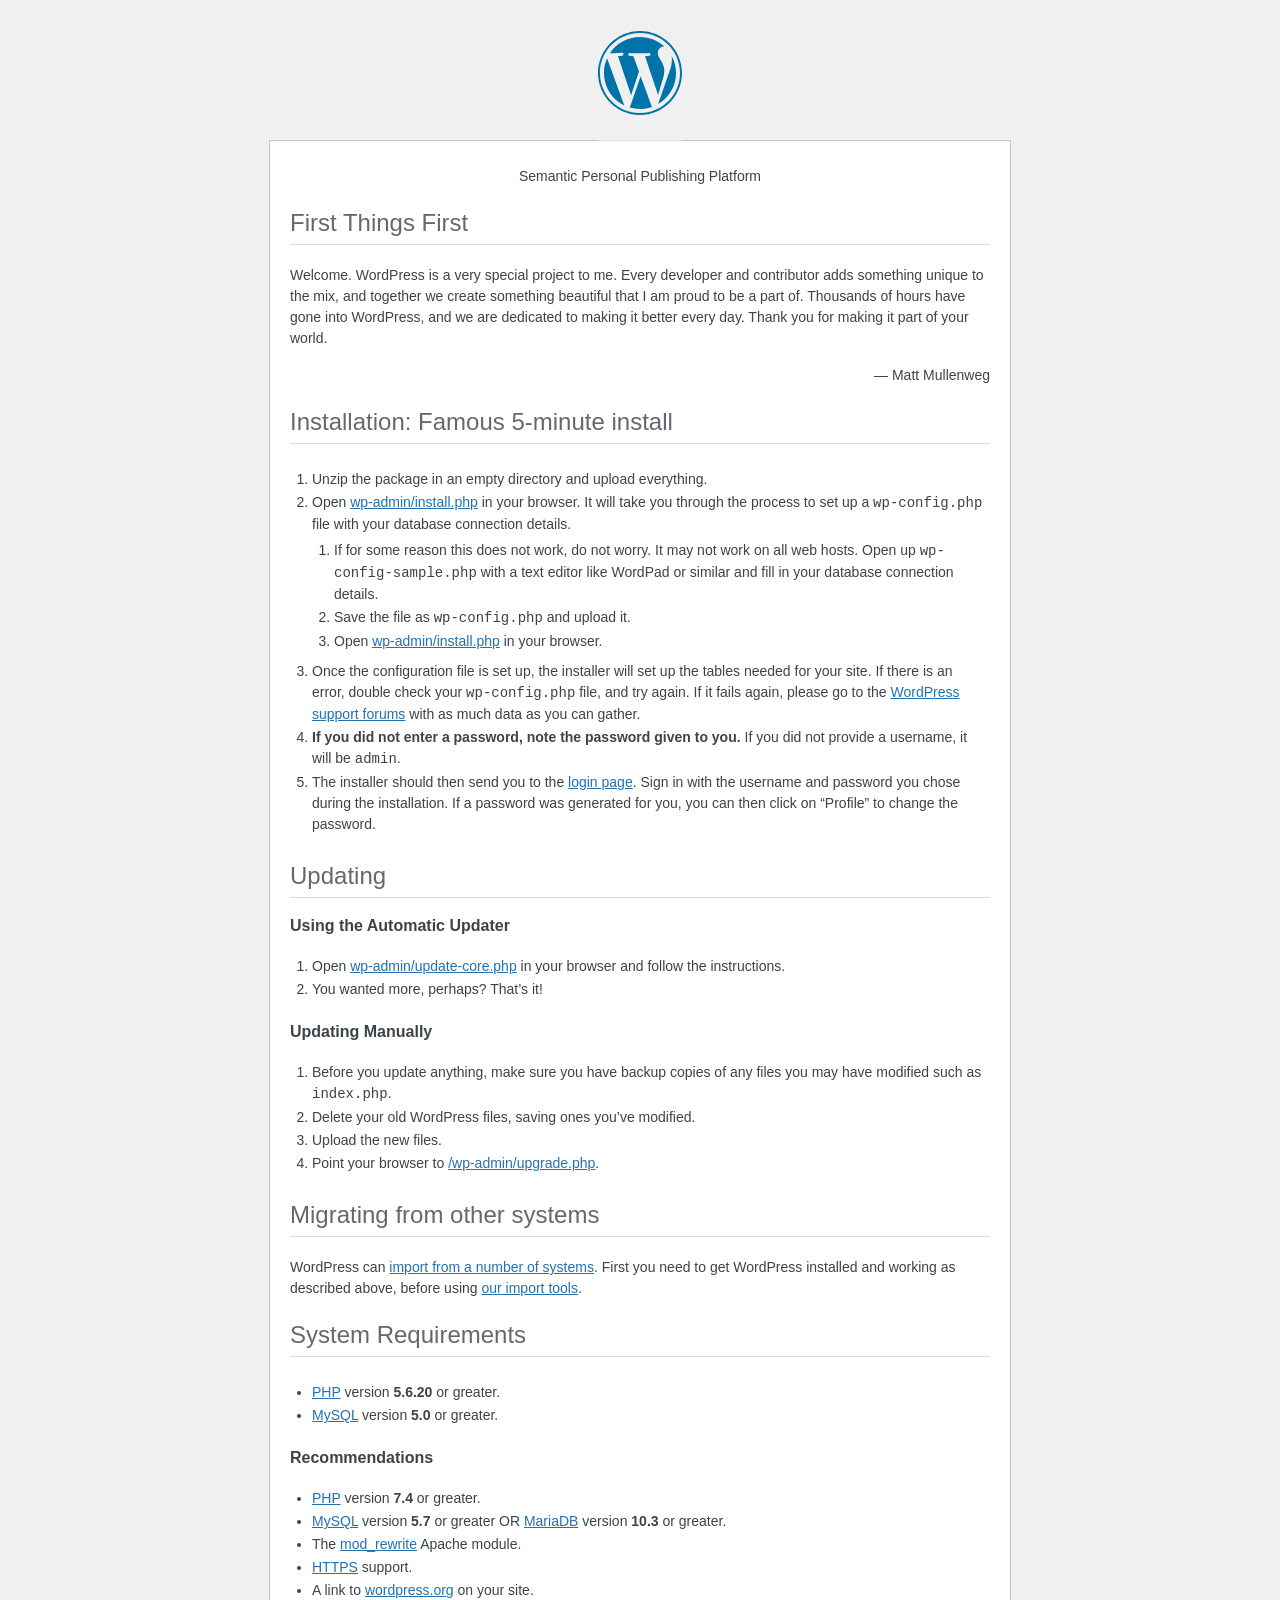
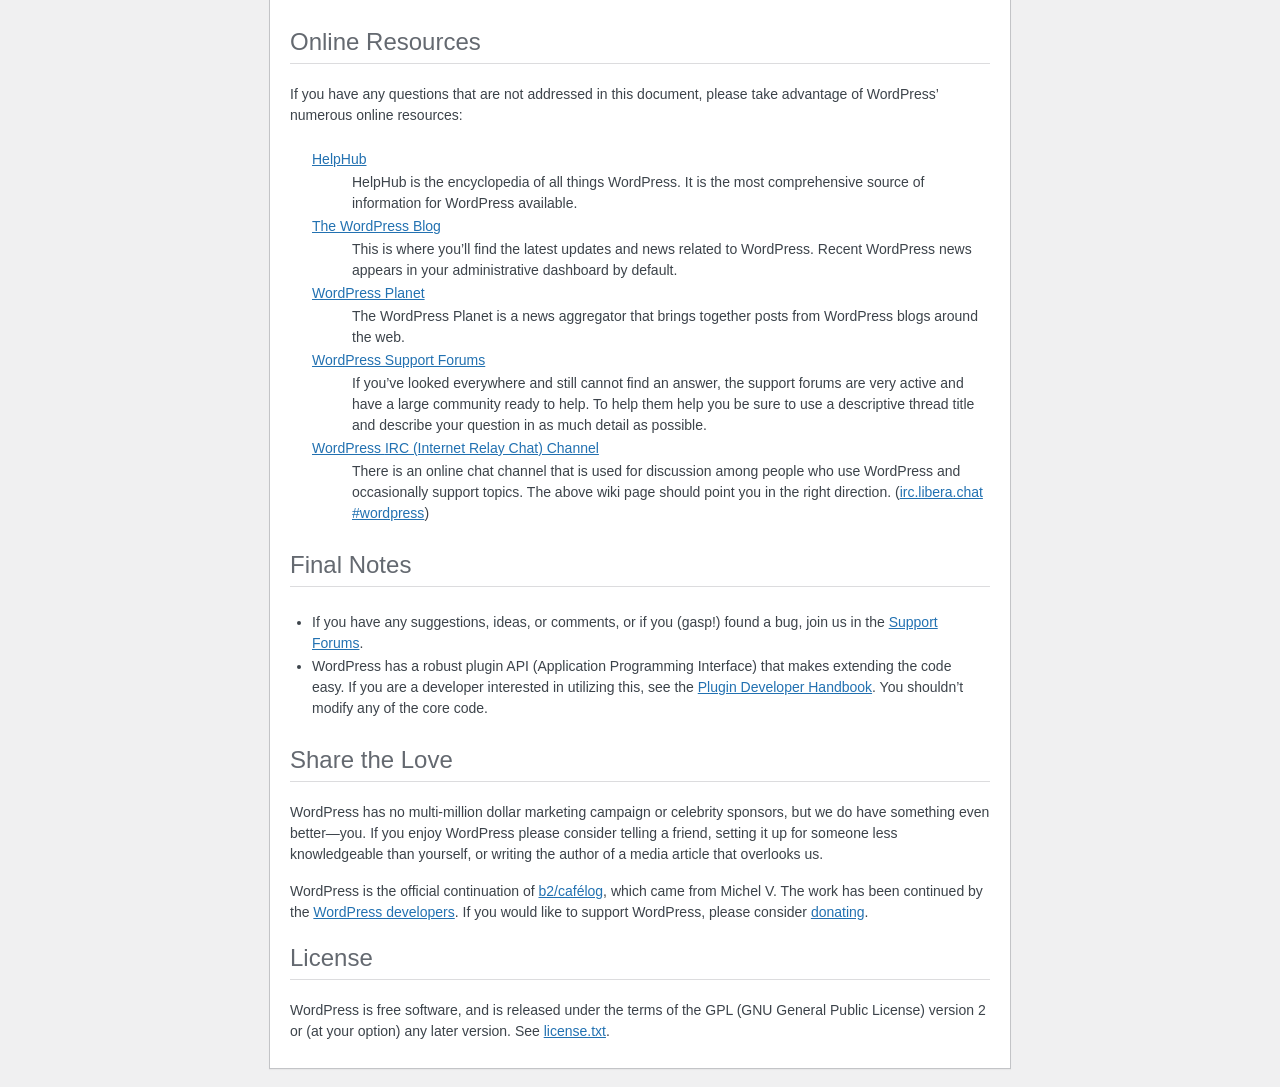
<file: wordpress/readme.html>
<!DOCTYPE html>
<html lang="en">
<head>
	<meta name="viewport" content="width=device-width" />
	<meta http-equiv="Content-Type" content="text/html; charset=utf-8" />
	<title>WordPress &#8250; ReadMe</title>
	<link rel="stylesheet" href="wp-admin/css/install.css?ver=20100228" type="text/css" />
</head>
<body>
<h1 id="logo">
	<a href="https://wordpress.org/"><img alt="WordPress" src="wp-admin/images/wordpress-logo.png" /></a>
</h1>
<p style="text-align: center">Semantic Personal Publishing Platform</p>

<h2>First Things First</h2>
<p>Welcome. WordPress is a very special project to me. Every developer and contributor adds something unique to the mix, and together we create something beautiful that I am proud to be a part of. Thousands of hours have gone into WordPress, and we are dedicated to making it better every day. Thank you for making it part of your world.</p>
<p style="text-align: right">&#8212; Matt Mullenweg</p>

<h2>Installation: Famous 5-minute install</h2>
<ol>
	<li>Unzip the package in an empty directory and upload everything.</li>
	<li>Open <span class="file"><a href="wp-admin/install.php">wp-admin/install.php</a></span> in your browser. It will take you through the process to set up a <code>wp-config.php</code> file with your database connection details.
		<ol>
			<li>If for some reason this does not work, do not worry. It may not work on all web hosts. Open up <code>wp-config-sample.php</code> with a text editor like WordPad or similar and fill in your database connection details.</li>
			<li>Save the file as <code>wp-config.php</code> and upload it.</li>
			<li>Open <span class="file"><a href="wp-admin/install.php">wp-admin/install.php</a></span> in your browser.</li>
		</ol>
	</li>
	<li>Once the configuration file is set up, the installer will set up the tables needed for your site. If there is an error, double check your <code>wp-config.php</code> file, and try again. If it fails again, please go to the <a href="https://wordpress.org/support/forums/">WordPress support forums</a> with as much data as you can gather.</li>
	<li><strong>If you did not enter a password, note the password given to you.</strong> If you did not provide a username, it will be <code>admin</code>.</li>
	<li>The installer should then send you to the <a href="wp-login.php">login page</a>. Sign in with the username and password you chose during the installation. If a password was generated for you, you can then click on &#8220;Profile&#8221; to change the password.</li>
</ol>

<h2>Updating</h2>
<h3>Using the Automatic Updater</h3>
<ol>
	<li>Open <span class="file"><a href="wp-admin/update-core.php">wp-admin/update-core.php</a></span> in your browser and follow the instructions.</li>
	<li>You wanted more, perhaps? That&#8217;s it!</li>
</ol>

<h3>Updating Manually</h3>
<ol>
	<li>Before you update anything, make sure you have backup copies of any files you may have modified such as <code>index.php</code>.</li>
	<li>Delete your old WordPress files, saving ones you&#8217;ve modified.</li>
	<li>Upload the new files.</li>
	<li>Point your browser to <span class="file"><a href="wp-admin/upgrade.php">/wp-admin/upgrade.php</a>.</span></li>
</ol>

<h2>Migrating from other systems</h2>
<p>WordPress can <a href="https://wordpress.org/documentation/article/importing-content/">import from a number of systems</a>. First you need to get WordPress installed and working as described above, before using <a href="wp-admin/import.php">our import tools</a>.</p>

<h2>System Requirements</h2>
<ul>
	<li><a href="https://secure.php.net/">PHP</a> version <strong>5.6.20</strong> or greater.</li>
	<li><a href="https://www.mysql.com/">MySQL</a> version <strong>5.0</strong> or greater.</li>
</ul>

<h3>Recommendations</h3>
<ul>
	<li><a href="https://secure.php.net/">PHP</a> version <strong>7.4</strong> or greater.</li>
	<li><a href="https://www.mysql.com/">MySQL</a> version <strong>5.7</strong> or greater OR <a href="https://mariadb.org/">MariaDB</a> version <strong>10.3</strong> or greater.</li>
	<li>The <a href="https://httpd.apache.org/docs/2.2/mod/mod_rewrite.html">mod_rewrite</a> Apache module.</li>
	<li><a href="https://wordpress.org/news/2016/12/moving-toward-ssl/">HTTPS</a> support.</li>
	<li>A link to <a href="https://wordpress.org/">wordpress.org</a> on your site.</li>
</ul>

<h2>Online Resources</h2>
<p>If you have any questions that are not addressed in this document, please take advantage of WordPress&#8217; numerous online resources:</p>
<dl>
	<dt><a href="https://wordpress.org/documentation/">HelpHub</a></dt>
		<dd>HelpHub is the encyclopedia of all things WordPress. It is the most comprehensive source of information for WordPress available.</dd>
	<dt><a href="https://wordpress.org/news/">The WordPress Blog</a></dt>
		<dd>This is where you&#8217;ll find the latest updates and news related to WordPress. Recent WordPress news appears in your administrative dashboard by default.</dd>
	<dt><a href="https://planet.wordpress.org/">WordPress Planet</a></dt>
		<dd>The WordPress Planet is a news aggregator that brings together posts from WordPress blogs around the web.</dd>
	<dt><a href="https://wordpress.org/support/forums/">WordPress Support Forums</a></dt>
		<dd>If you&#8217;ve looked everywhere and still cannot find an answer, the support forums are very active and have a large community ready to help. To help them help you be sure to use a descriptive thread title and describe your question in as much detail as possible.</dd>
	<dt><a href="https://make.wordpress.org/support/handbook/appendix/other-support-locations/introduction-to-irc/">WordPress <abbr>IRC</abbr> (Internet Relay Chat) Channel</a></dt>
		<dd>There is an online chat channel that is used for discussion among people who use WordPress and occasionally support topics. The above wiki page should point you in the right direction. (<a href="https://web.libera.chat/#wordpress">irc.libera.chat #wordpress</a>)</dd>
</dl>

<h2>Final Notes</h2>
<ul>
	<li>If you have any suggestions, ideas, or comments, or if you (gasp!) found a bug, join us in the <a href="https://wordpress.org/support/forums/">Support Forums</a>.</li>
	<li>WordPress has a robust plugin <abbr>API</abbr> (Application Programming Interface) that makes extending the code easy. If you are a developer interested in utilizing this, see the <a href="https://developer.wordpress.org/plugins/">Plugin Developer Handbook</a>. You shouldn&#8217;t modify any of the core code.</li>
</ul>

<h2>Share the Love</h2>
<p>WordPress has no multi-million dollar marketing campaign or celebrity sponsors, but we do have something even better&#8212;you. If you enjoy WordPress please consider telling a friend, setting it up for someone less knowledgeable than yourself, or writing the author of a media article that overlooks us.</p>

<p>WordPress is the official continuation of <a href="https://cafelog.com/">b2/caf&#233;log</a>, which came from Michel V. The work has been continued by the <a href="https://wordpress.org/about/">WordPress developers</a>. If you would like to support WordPress, please consider <a href="https://wordpress.org/donate/">donating</a>.</p>

<h2>License</h2>
<p>WordPress is free software, and is released under the terms of the <abbr>GPL</abbr> (GNU General Public License) version 2 or (at your option) any later version. See <a href="license.txt">license.txt</a>.</p>

</body>
</html>
</file>
<file: wordpress/wp-admin/css/install.css>
html {
	background: #f0f0f1;
	margin: 0 20px;
}

body {
	background: #fff;
	border: 1px solid #c3c4c7;
	color: #3c434a;
	font-family: -apple-system, BlinkMacSystemFont, "Segoe UI", Roboto, Oxygen-Sans, Ubuntu, Cantarell, "Helvetica Neue", sans-serif;
	margin: 140px auto 25px;
	padding: 20px 20px 10px;
	max-width: 700px;
	-webkit-font-smoothing: subpixel-antialiased;
	box-shadow: 0 1px 1px rgba(0, 0, 0, 0.04);
}

a {
	color: #2271b1;
}

a:hover,
a:active {
	color: #135e96;
}

a:focus {
	color: #043959;
	box-shadow:
		0 0 0 1px #4f94d4,
		0 0 2px 1px rgba(79, 148, 212, 0.8);
}

h1, h2 {
	border-bottom: 1px solid #dcdcde;
	clear: both;
	color: #646970;
	font-size: 24px;
	padding: 0 0 7px;
	font-weight: 400;
}

h3 {
	font-size: 16px;
}

p, li, dd, dt {
	padding-bottom: 2px;
	font-size: 14px;
	line-height: 1.5;
}

code, .code {
	font-family: Consolas, Monaco, monospace;
}

ul, ol, dl {
	padding: 5px 5px 5px 22px;
}

a img {
	border: 0
}
abbr {
	border: 0;
	font-variant: normal;
}

fieldset {
	border: 0;
	padding: 0;
	margin: 0;
}

label {
	cursor: pointer;
}

#logo {
	margin: -130px auto 25px;
	padding: 0 0 25px;
	width: 84px;
	height: 84px;
	overflow: hidden;
	background-image: url(../images/w-logo-blue.png?ver=20131202);
	background-image: none, url(../images/wordpress-logo.svg?ver=20131107);
	background-size: 84px;
	background-position: center top;
	background-repeat: no-repeat;
	color: #3c434a; /* same as login.css */
	font-size: 20px;
	font-weight: 400;
	line-height: 1.3em;
	text-decoration: none;
	text-align: center;
	text-indent: -9999px;
	outline: none;
}

.step {
	margin: 20px 0 15px;
}
.step, th {
	text-align: left;
	padding: 0;
}
.language-chooser.wp-core-ui .step .button.button-large {
	font-size: 14px;
}
textarea {
	border: 1px solid #dcdcde;
	font-family: -apple-system, BlinkMacSystemFont, "Segoe UI", Roboto, Oxygen-Sans, Ubuntu, Cantarell, "Helvetica Neue", sans-serif;
	width: 100%;
	box-sizing: border-box;
}

.form-table {
	border-collapse: collapse;
	margin-top: 1em;
	width: 100%;
}

.form-table td {
	margin-bottom: 9px;
	padding: 10px 20px 10px 0;
	font-size: 14px;
	vertical-align: top
}

.form-table th {
	font-size: 14px;
	text-align: left;
	padding: 10px 20px 10px 0;
	width: 140px;
	vertical-align: top;
}

.form-table code {
	line-height: 1.28571428;
	font-size: 14px;
}

.form-table p {
	margin: 4px 0 0;
	font-size: 11px;
}

.form-table input {
	line-height: 1.33333333;
	font-size: 15px;
	padding: 3px 5px;
}

input,
submit {
	font-family: -apple-system, BlinkMacSystemFont, "Segoe UI", Roboto, Oxygen-Sans, Ubuntu, Cantarell, "Helvetica Neue", sans-serif;
}

.form-table input[type=text],
.form-table input[type=email],
.form-table input[type=url],
.form-table input[type=password],
#pass-strength-result {
	width: 218px;
}

.form-table th p {
	font-weight: 400;
}

.form-table.install-success th,
.form-table.install-success td {
	vertical-align: middle;
	padding: 16px 20px 16px 0;
}

.form-table.install-success td p {
	margin: 0;
	font-size: 14px;
}

.form-table.install-success td code {
	margin: 0;
	font-size: 18px;
}

#error-page {
	margin-top: 50px;
}

#error-page p {
	font-size: 14px;
	line-height: 1.28571428;
	margin: 25px 0 20px;
}

#error-page code, .code {
	font-family: Consolas, Monaco, monospace;
}

.message {
	border-left: 4px solid #d63638;
	padding: .7em .6em;
	background-color: #fcf0f1;
}

/* rtl:ignore */
#dbname,
#uname,
#pwd,
#dbhost,
#prefix,
#user_login,
#admin_email,
#pass1,
#pass2 {
	direction: ltr;
}


/* localization */
body.rtl,
.rtl textarea,
.rtl input,
.rtl submit {
	font-family: Tahoma, sans-serif;
}

:lang(he-il) body.rtl,
:lang(he-il) .rtl textarea,
:lang(he-il) .rtl input,
:lang(he-il) .rtl submit {
	font-family: Arial, sans-serif;
}

@media only screen and (max-width: 799px) {
	body {
		margin-top: 115px;
	}
	#logo a {
		margin: -125px auto 30px;
	}
}

@media screen and (max-width: 782px) {

	.form-table {
		margin-top: 0;
	}

	.form-table th,
	.form-table td {
		display: block;
		width: auto;
		vertical-align: middle;
	}

	.form-table th {
		padding: 20px 0 0;
	}

	.form-table td {
		padding: 5px 0;
		border: 0;
		margin: 0;
	}

	textarea,
	input {
		font-size: 16px;
	}

	.form-table td input[type="text"],
	.form-table td input[type="email"],
	.form-table td input[type="url"],
	.form-table td input[type="password"],
	.form-table td select,
	.form-table td textarea,
	.form-table span.description {
		width: 100%;
		font-size: 16px;
		line-height: 1.5;
		padding: 7px 10px;
		display: block;
		max-width: none;
		box-sizing: border-box;
	}

	.wp-pwd #pass1 {
		padding-right: 50px;
	}

	.wp-pwd .button.wp-hide-pw {
		right: 0;
	}

	#pass-strength-result {
		width: 100%;
	}
}

body.language-chooser {
	max-width: 300px;
}

.language-chooser select {
	padding: 8px;
	width: 100%;
	display: block;
	border: 1px solid #dcdcde;
	background: #fff;
	color: #2c3338;
	font-size: 16px;
	font-family: Arial, sans-serif;
	font-weight: 400;
}

.language-chooser select:focus {
	color: #2c3338;
}

.language-chooser select option:hover,
.language-chooser select option:focus {
	color: #0a4b78;
}

.language-chooser .step {
	text-align: right;
}

.screen-reader-input,
.screen-reader-text {
	border: 0;
	clip: rect(1px, 1px, 1px, 1px);
	-webkit-clip-path: inset(50%);
	clip-path: inset(50%);
	height: 1px;
	margin: -1px;
	overflow: hidden;
	padding: 0;
	position: absolute;
	width: 1px;
	word-wrap: normal !important;
}

.spinner {
	background: url(../images/spinner.gif) no-repeat;
	background-size: 20px 20px;
	visibility: hidden;
	opacity: 0.7;
	filter: alpha(opacity=70);
	width: 20px;
	height: 20px;
	margin: 2px 5px 0;
}

.step .spinner {
	display: inline-block;
	vertical-align: middle;
	margin-right: 15px;
}

.button.hide-if-no-js,
.hide-if-no-js {
	display: none;
}

/**
 * HiDPI Displays
 */
@media print,
  (-webkit-min-device-pixel-ratio: 1.25),
  (min-resolution: 120dpi) {

	.spinner {
		background-image: url(../images/spinner-2x.gif);
	}

}
</file>
